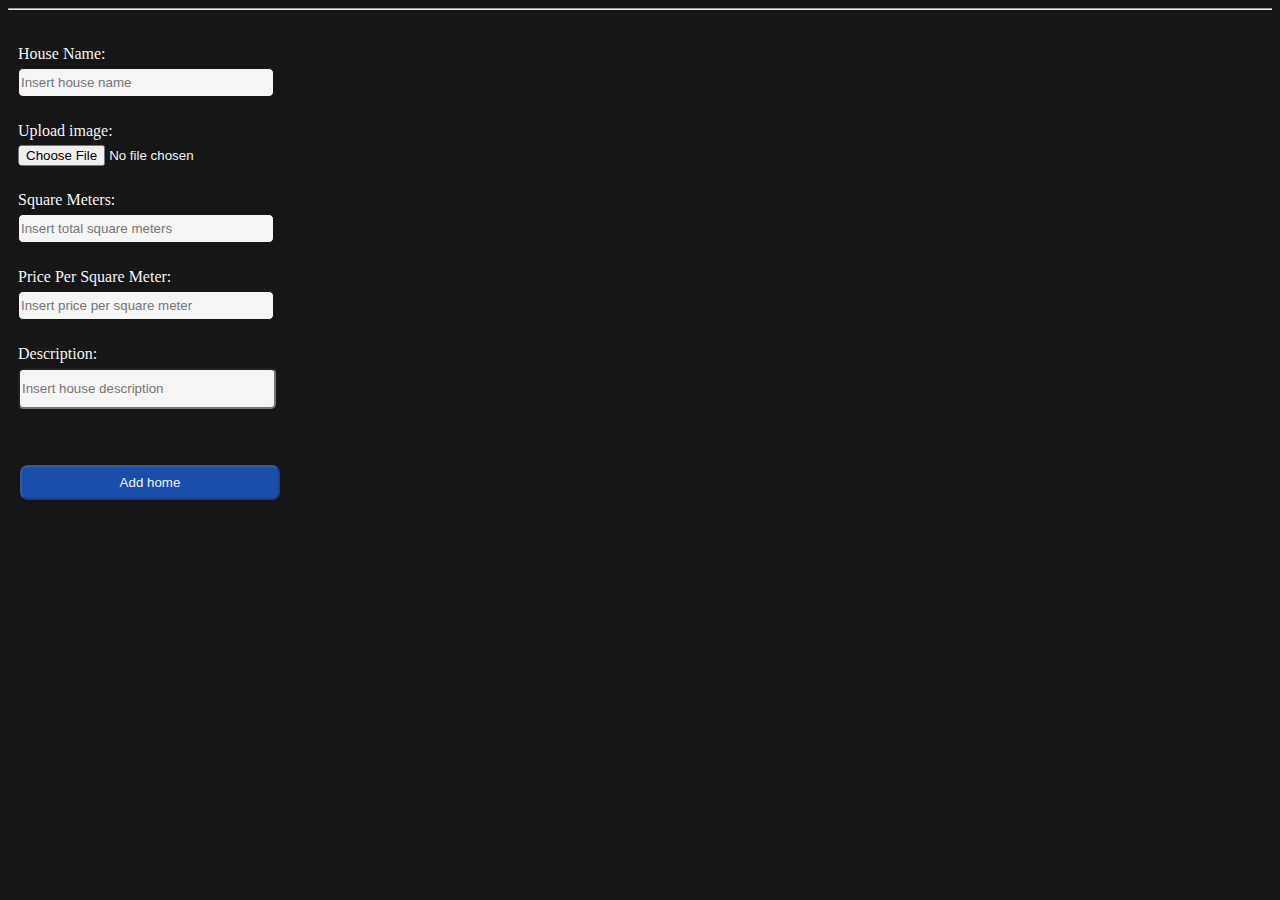
<file: Exercises/Realtor/Index.html>
<!DOCTYPE html>
<html lang="en">
<head>
    <meta charset="UTF-8">
    <meta name="viewport" content="width=device-width, initial-scale=1.0">
    <title>Realtor Admin</title>
    <link rel="stylesheet" href="Style.css">
</head>
<body>
    <hr>
    <section class="main" id="main">
        <form action="">
            <label for="houseName">House Name:</label>
            <div>
                <input type="text" id="houseName" class="houseName" name="houseName" placeholder="Insert house name">
            </div>
        
            <label for="imageUpload">Upload image: </label>
            <div>
                <input type="file" id="imageUpload" class="houseImg" name="houseImg" accept="image/png, image/jpeg" />
            </div>
        
            <label for="squareMeters">Square Meters:</label>
            <div>
                <input type="text" id="squareMeters" class="squareMeters" name="squareMeters" placeholder="Insert total square meters">
            </div>
        
            <label for="pricePerSQMT">Price Per Square Meter:</label>
            <div />
            <input type="text" id="pricePerSQMT" class="pricePerSQMT" name="pricePerSQMT" placeholder="Insert price per square meter">
            </div>
        
            <label for="description">Description:</label>
            <div />
            <input type="textarea" id="description" class="description" name="description" placeholder="Insert house description">
            </div>
        </form>
        <button class="button" id="button" disabled>Add home</button>
    </section>
    <script src="Script.js"></script>
</body>
</html>
</file>
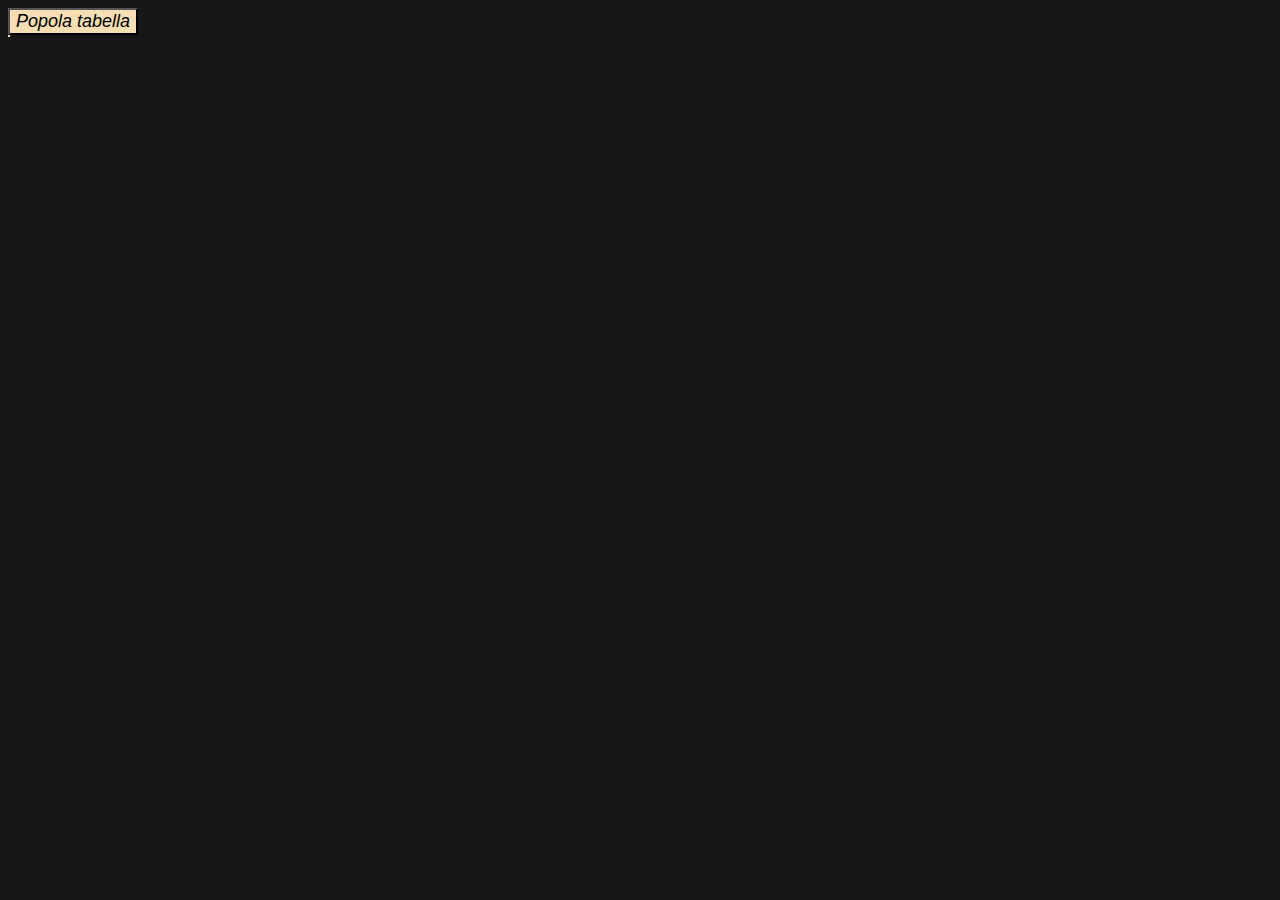
<file: DynamicTable.html>
<!DOCTYPE html>
<html lang="en">

<head>
    <meta charset="UTF-8">
    <meta name="viewport" content="width=device-width, initial-scale=1.0">
    <title>Document</title>
    <link rel="stylesheet" href="TableStyle.css">
</head>

<body>
    <button id="b1">Popola tabella</button>
    <table id="t1">
    </table>
    
    <script src="DynamicTable.js"></script>
</body>

</html>
</file>
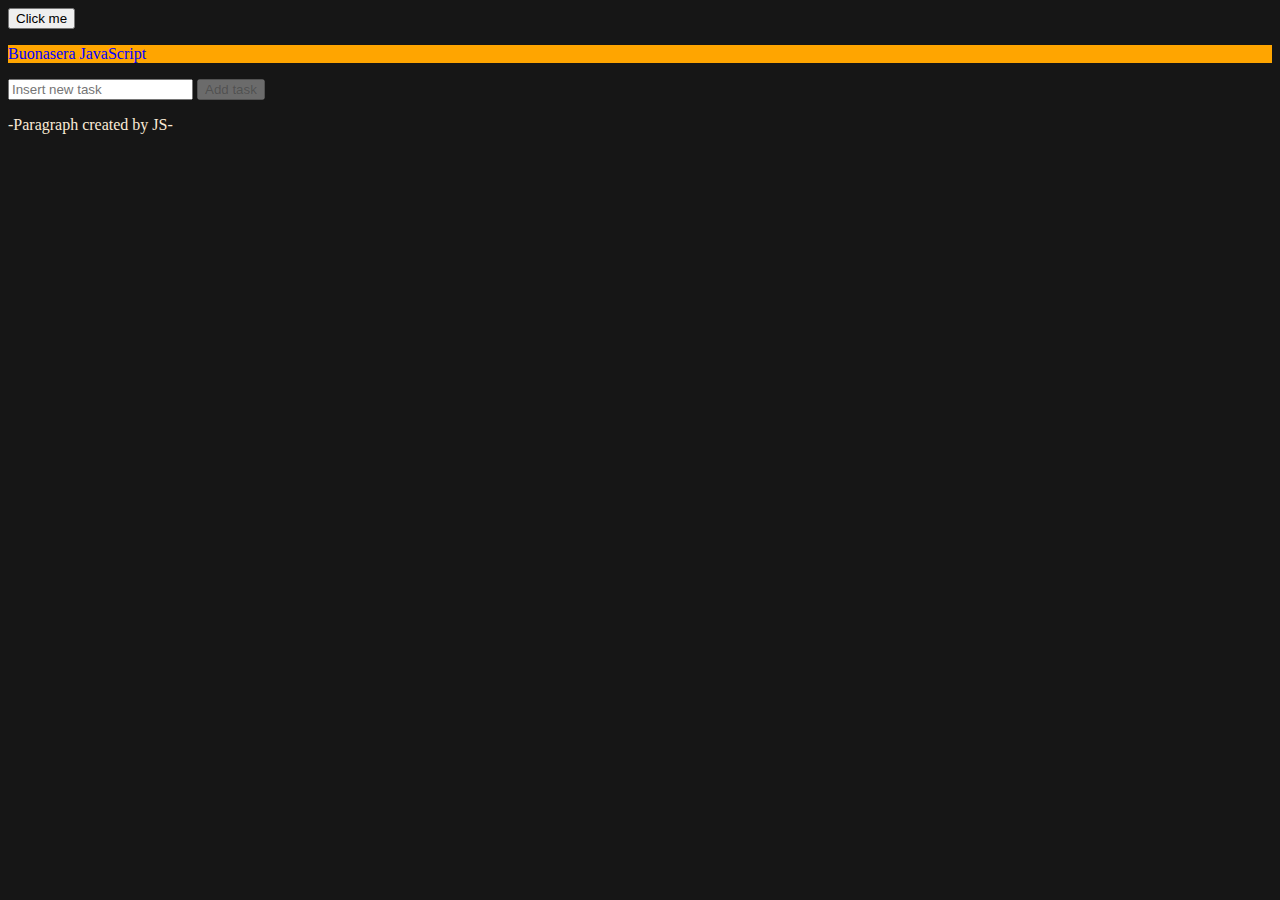
<file: EsempiDom.html>
<!DOCTYPE html>
<html lang="en">
<head>
    <meta charset="UTF-8">
    <meta name="viewport" content="width=device-width, initial-scale=1.0">
    <title>Document</title>
    <link rel="stylesheet" href="Style.css">
</head>
<body>
    <button id="b1">Click me</button>
    <p id="p1"></p>
    <section id="toDoList">
        <input type="text" id="taskInput" placeholder="Insert new task">
        <button disabled>Add task</button>
        <div>
            <ul>
            
            </ul>
        </div>
    </section>
    
    <script src="EsempiDom.js"></script>
</body>
</html>
</file>
<file: Exercises/Realtor/Style.css>
html {
    background-color: rgb(22, 22, 22);
    color: whitesmoke;
    font-family: Georgia, 'Times New Roman', Times, serif;
    overflow: hidden;
}

input[type="text"] {
    min-width: 250px;
    min-height: 25px;
    z-index: 10;
    background-color: whitesmoke;
    border: 1px solid rgb(22, 22, 22);
    border-radius: 5px;
}

input, hr {
    margin-top: 5px;
    margin-bottom: 25px;
    border-radius: 5px;
}

.houseImg {
    margin-top: 5px;
    margin-bottom: 25px;
    border-radius: 5px;
}

.description {
    width: 250px;
    height: 35px;
    background-color: whitesmoke;
}

#bottom {
    margin-top: 2%;
}

.button {
    width: 260px;
    height: 35px;
    background-color: rgb(26, 77, 172);
    color: whitesmoke;
    border-radius: 8px;
    cursor: pointer;
    transition: background-color 0.3s;
    margin-top: 420px;
    margin-left: -276px;
}

#main {
    position: relative;
    width: 100%;
    height: 600px;
    padding: 10px;
    display: flex;
    flex-wrap: wrap;
    gap: 20px;
}

#house {
    margin-top: 20px;
    margin-left: 55px;
    width: 280px;
    height: 380px;
    padding: 20px;
    background-color: rgb(215, 216, 218);
    border-radius: 5px;

}

#houseHeading {
    margin-top: 2px;
    text-align: center;
    color: black;
    font-family: Georgia, 'Times New Roman', Times, serif;
}

#img {
    display: block;
    width: 100%;
    height: auto;
    object-fit: cover;
}

#houseDescription,#squareMetersP,#totalCost {
    margin-top: 30px;
    display: block;
    color: black;
}
</file>
<file: TableStyle.css>
body{
    background-color: rgb(22, 22, 22);
    color: wheat;
}
button{
    font-size: large;
    background-color: wheat;
    font-style: oblique;
}
table,th,td{
    row-gap: 20em;
    padding: 10 px; 
    text-align: center;
    border: 1px solid wheat;
    font-style: italic;
}
</file>
<file: Style.css>
body{
    background-color: rgb(22, 22, 22);
    color: antiquewhite;
}
.myClass{
    color: blue;
    background-color: orange
}
</file>
